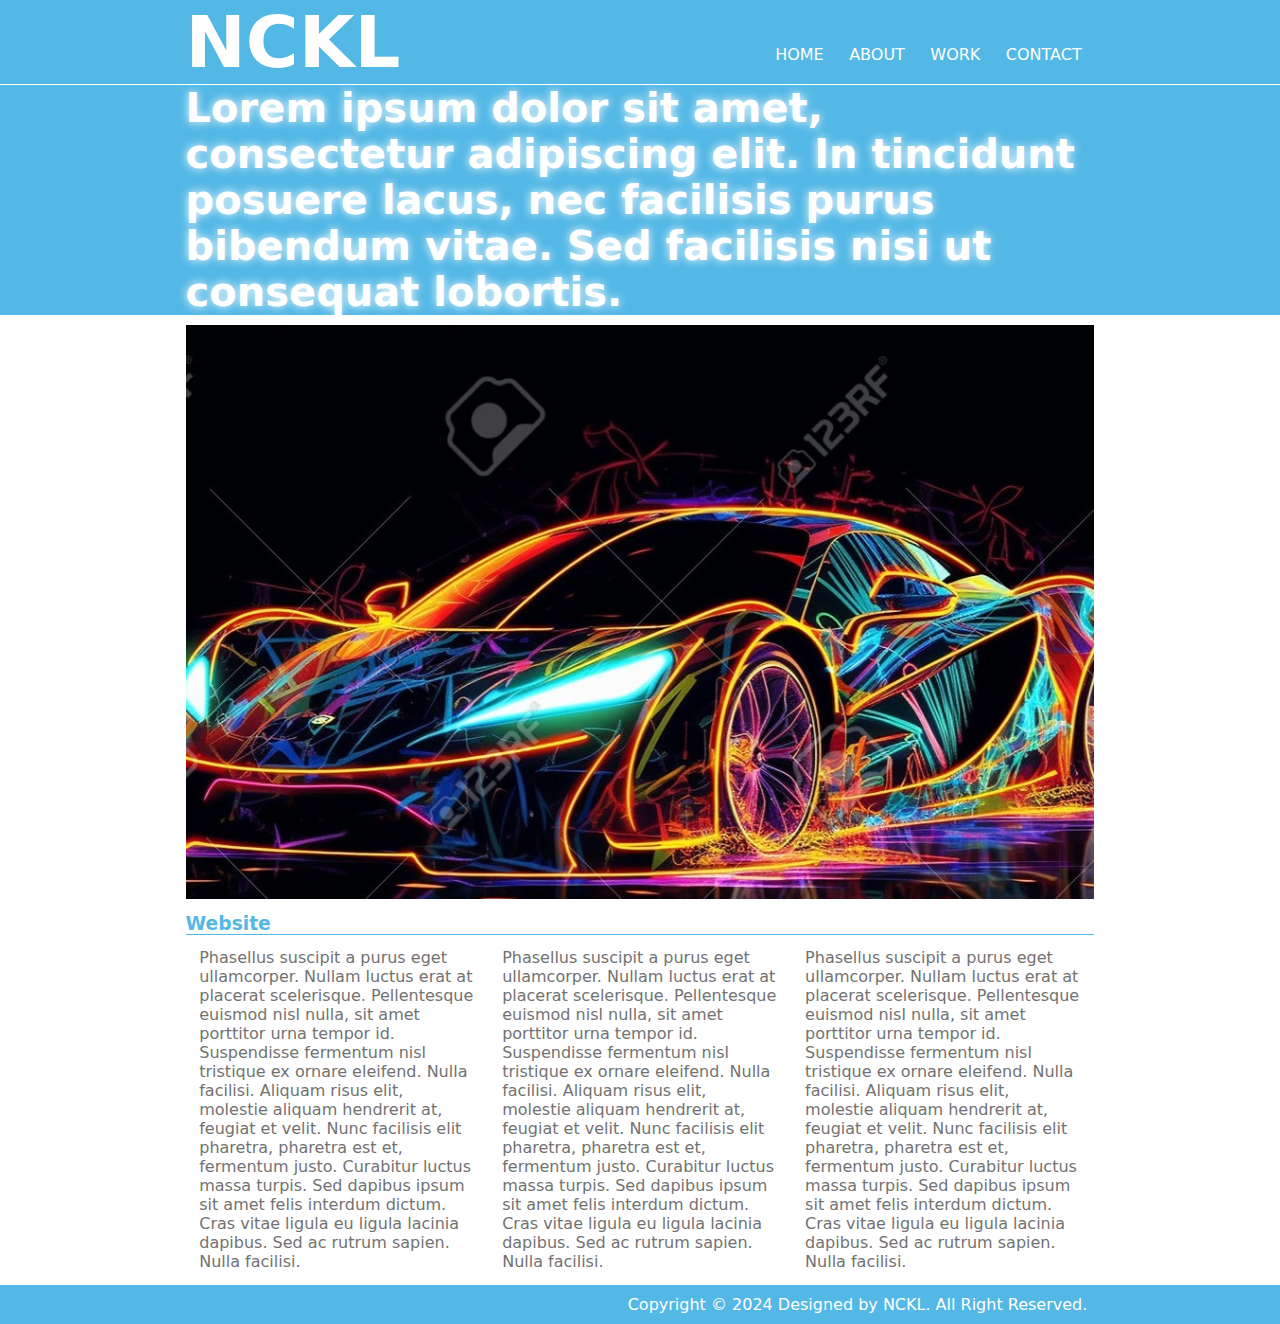
<file: MMDPD016_ApplyingAnimation_FullWebsite_2330033_ChinKaiLok - Copy/index.html>
<!doctype html>
<html>
<head>
<meta charset="utf-8">
<title>bello / Home</title>
<link h href="styles/Styles_1.css" rel="stylesheet" type="text/css">
  <link rel="stylesheet"
href="https://cdnjs.cloudflare.com/ajax/libs/animate.css/4.1.1/animate.min.css"
  />
</head>

<body id="Home">
<header>
<div class="container">
<div id="logo" class="animate__animated animate__fadeInLeftBig">
<h1>NCKL</h1>
</div><!--the end of logo-->
<nav class="animate__animated animate__fadeInRightBig">
<ul>
<a href="index.html" id="homenav"><li>Home</li></a>
<a href="about.html"><li>About</li></a>
<a href="work.html"><li>Work</li></a>
<a href="contact.html"><li>Contact</li></a>
</ul>
</nav>
</div><!--the end of container-->	
</header>

<div id="banner" class="animate__animated animate__fadeInUpBig">
<div class="container">
<p>Lorem ipsum dolor sit amet, consectetur adipiscing elit. In tincidunt posuere lacus, nec facilisis purus bibendum vitae. Sed facilisis nisi ut consequat lobortis.</p>
</div><!--the end of container-->
</div><!--the end of bannner-->
<div id="content">
<div class="container">
<img class="animate__animated animate__fadeInDownBig" src="images/203065538-abstract-futuristic-car-design-in-neon-color-wallpaper-black-background.jpg" width="1400" height="885" alt="banner"/>
	
<div id="content_detail">
<h3>Website</h3>
<div id="content_content">

<div class="content_info">
<p>Phasellus suscipit a purus eget ullamcorper. Nullam luctus erat at placerat scelerisque. Pellentesque euismod nisl nulla, sit amet porttitor urna tempor id. Suspendisse fermentum nisl tristique ex ornare eleifend. Nulla facilisi. Aliquam risus elit, molestie aliquam hendrerit at, feugiat et velit. Nunc facilisis elit pharetra, pharetra est et, fermentum justo. Curabitur luctus massa turpis. Sed dapibus ipsum sit amet felis interdum dictum. Cras vitae ligula eu ligula lacinia dapibus. Sed ac rutrum sapien. Nulla facilisi.</p>
</div><!--the end of content_info-->

<div class="content_info">
<p>Phasellus suscipit a purus eget ullamcorper. Nullam luctus erat at placerat scelerisque. Pellentesque euismod nisl nulla, sit amet porttitor urna tempor id. Suspendisse fermentum nisl tristique ex ornare eleifend. Nulla facilisi. Aliquam risus elit, molestie aliquam hendrerit at, feugiat et velit. Nunc facilisis elit pharetra, pharetra est et, fermentum justo. Curabitur luctus massa turpis. Sed dapibus ipsum sit amet felis interdum dictum. Cras vitae ligula eu ligula lacinia dapibus. Sed ac rutrum sapien. Nulla facilisi.</p>
</div><!--the end of content_info-->
	
<div class="content_info">
<p>Phasellus suscipit a purus eget ullamcorper. Nullam luctus erat at placerat scelerisque. Pellentesque euismod nisl nulla, sit amet porttitor urna tempor id. Suspendisse fermentum nisl tristique ex ornare eleifend. Nulla facilisi. Aliquam risus elit, molestie aliquam hendrerit at, feugiat et velit. Nunc facilisis elit pharetra, pharetra est et, fermentum justo. Curabitur luctus massa turpis. Sed dapibus ipsum sit amet felis interdum dictum. Cras vitae ligula eu ligula lacinia dapibus. Sed ac rutrum sapien. Nulla facilisi.</p>
</div><!--the end of content_info-->
</div><!--the end of content_content-->
</div><!--the end of content_detail-->
</div><!--the end of container-->
</div><!--the end of content-->

<footer>
<div class="container">
<p>Copyright &copy; 2024 Designed by NCKL. All Right Reserved.</p>
</div><!--the end of container-->
</footer>
</body>
</html>
</file>
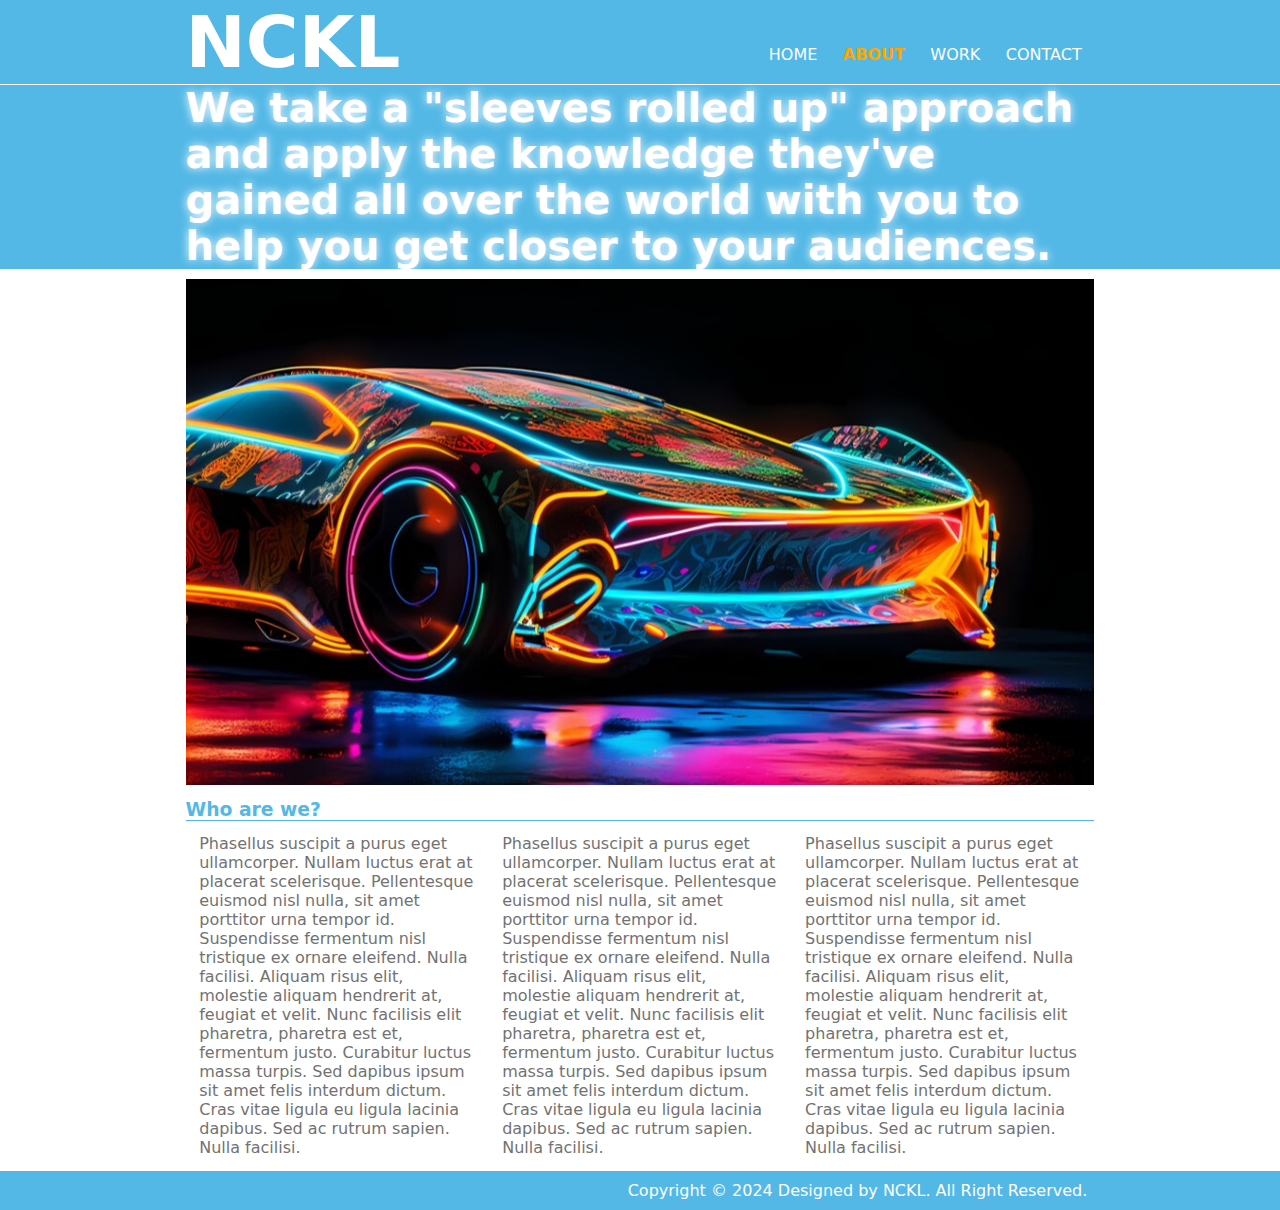
<file: MMDPD016_ApplyingAnimation_FullWebsite_2330033_ChinKaiLok - Copy/about.html>
<!doctype html>
<html>
<head>
<meta charset="utf-8">
<title>bello / about</title>
<link href="styles/Styles_1.css" rel="stylesheet" type="text/css">
  <link rel="stylesheet" href="https://cdnjs.cloudflare.com/ajax/libs/animate.css/4.1.1/animate.min.css"
  />
</head>

<body id="about">
<header>
<div class="container">
<div id="logo" class="animate__animated animate__rubberBand">
<h1>NCKL</h1>
</div><!--the end of logo-->
<nav class="animate__animated animate__backInRight">
<ul>
<a href="index.html" id="homenav"><li>Home</li></a>
<a href="about.html" id="aboutnav"><li>About</li></a>
<a href="work.html" id="worknav"><li>Work</li></a>
<a href="contact.html" id="contactnav"><li>Contact</li></a>
</ul>
</nav>
</div><!--the end of container-->	
</header>

<div id="banner" class="animate__animated animate__fadeInRightBig">
<div class="container">
<p>We take a "sleeves rolled up" approach and apply the knowledge they've gained all over the world with you to help you get closer to your audiences.</p>
</div><!--the end of container-->
</div><!--the end of bannner-->
<div id="content">
<div class="container">
<img class="animate__animated animate__wobble" src="images/ragemun-digital-art-nfc18.jpg" width="1400" height="780" alt="banner"/>
	
<div id="content_detail">
<h3>Who are we?</h3>
<div id="content_content">

<div class="content_info">
<p>Phasellus suscipit a purus eget ullamcorper. Nullam luctus erat at placerat scelerisque. Pellentesque euismod nisl nulla, sit amet porttitor urna tempor id. Suspendisse fermentum nisl tristique ex ornare eleifend. Nulla facilisi. Aliquam risus elit, molestie aliquam hendrerit at, feugiat et velit. Nunc facilisis elit pharetra, pharetra est et, fermentum justo. Curabitur luctus massa turpis. Sed dapibus ipsum sit amet felis interdum dictum. Cras vitae ligula eu ligula lacinia dapibus. Sed ac rutrum sapien. Nulla facilisi.</p>
</div><!--the end of content_info-->

<div class="content_info">
<p>Phasellus suscipit a purus eget ullamcorper. Nullam luctus erat at placerat scelerisque. Pellentesque euismod nisl nulla, sit amet porttitor urna tempor id. Suspendisse fermentum nisl tristique ex ornare eleifend. Nulla facilisi. Aliquam risus elit, molestie aliquam hendrerit at, feugiat et velit. Nunc facilisis elit pharetra, pharetra est et, fermentum justo. Curabitur luctus massa turpis. Sed dapibus ipsum sit amet felis interdum dictum. Cras vitae ligula eu ligula lacinia dapibus. Sed ac rutrum sapien. Nulla facilisi.</p>
</div><!--the end of content_info-->
	
<div class="content_info">
<p>Phasellus suscipit a purus eget ullamcorper. Nullam luctus erat at placerat scelerisque. Pellentesque euismod nisl nulla, sit amet porttitor urna tempor id. Suspendisse fermentum nisl tristique ex ornare eleifend. Nulla facilisi. Aliquam risus elit, molestie aliquam hendrerit at, feugiat et velit. Nunc facilisis elit pharetra, pharetra est et, fermentum justo. Curabitur luctus massa turpis. Sed dapibus ipsum sit amet felis interdum dictum. Cras vitae ligula eu ligula lacinia dapibus. Sed ac rutrum sapien. Nulla facilisi.</p>
</div><!--the end of content_info-->
</div><!--the end of content_content-->
</div><!--the end of content_detail-->
</div><!--the end of container-->
</div><!--the end of content-->

<footer>
<div class="container">
<p>Copyright &copy; 2024 Designed by NCKL. All Right Reserved.</p>
</div><!--the end of container-->
</footer>
</body>
</html>
</file>
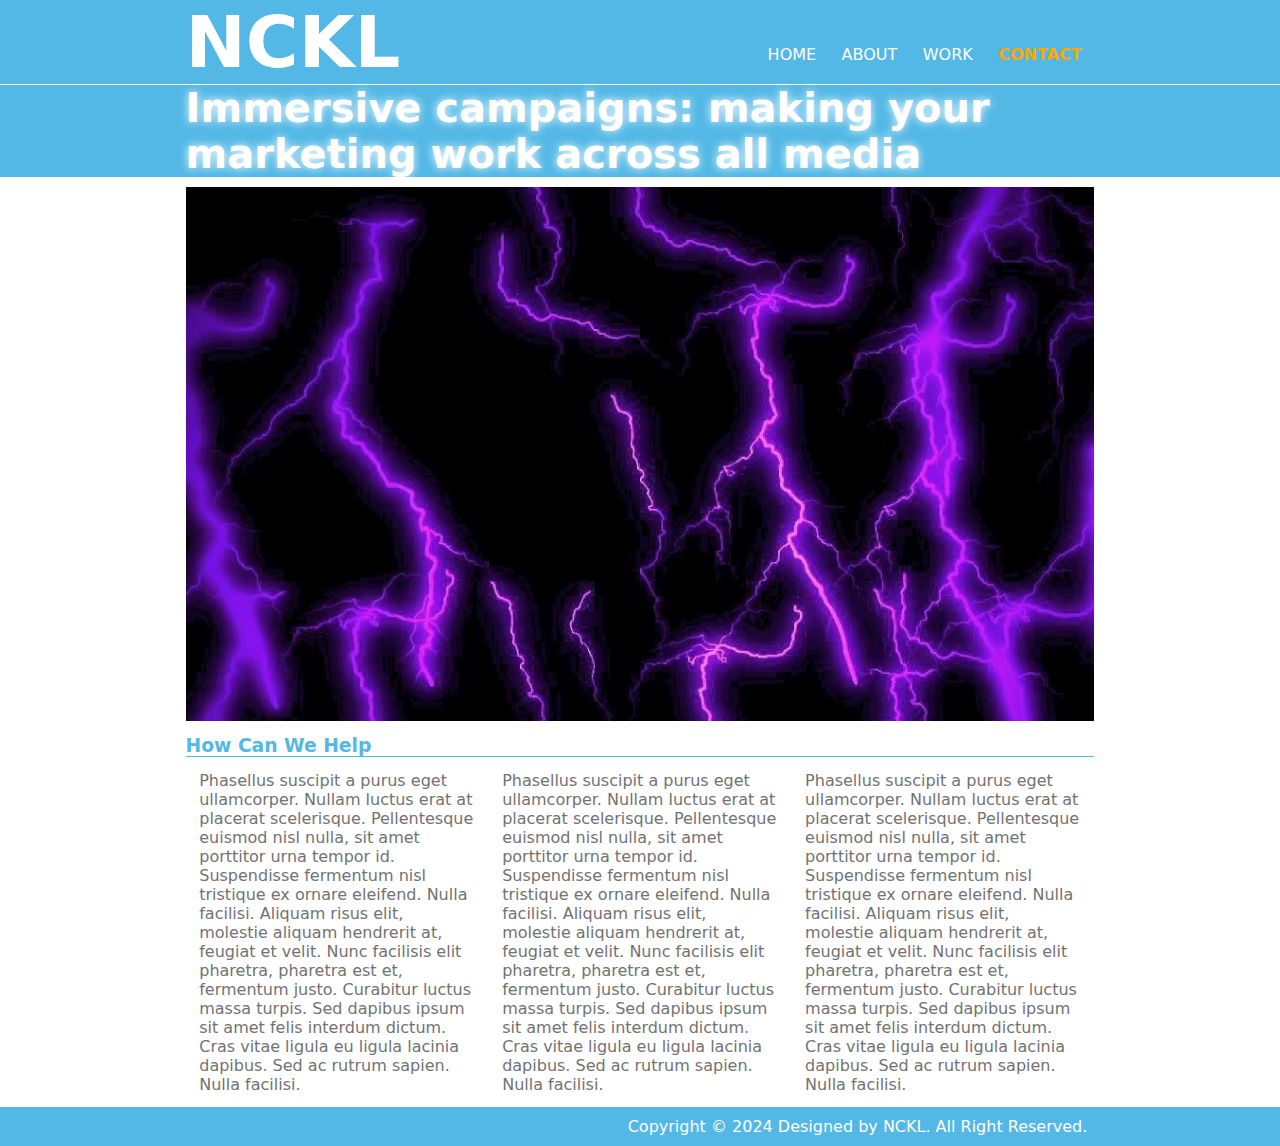
<file: MMDPD016_ApplyingAnimation_FullWebsite_2330033_ChinKaiLok - Copy/contact.html>
<!doctype html>
<html>
<head>
<meta charset="utf-8">
<title>bello / contact</title>
<link h href="styles/Styles_1.css" rel="stylesheet" type="text/css">  <link
    rel="stylesheet"
    href="https://cdnjs.cloudflare.com/ajax/libs/animate.css/4.1.1/animate.min.css"
  />
</head> 

<body id="contact">
<header>
<div class="container">
<div id="logo" class="animate__animated animate__fadeInRightBig">
<h1>NCKL</h1>
</div><!--the end of logo-->
<nav class="animate__animated animate__lightSpeedInRight">
<ul>
<a href="index.html" id="homenav"><li>Home</li></a>
<a href="about.html" id="aboutnav"><li>About</li></a>
<a href="work.html" id="worknav"><li>Work</li></a>
<a href="contact.html" id="contactnav"><li>Contact</li></a>
</ul>
</nav>
</div><!--the end of container-->	
</header>

<div id="banner" class="animate__animated animate__fadeIn">
<div class="container">
<p>Immersive campaigns: making your marketing work across all media</p>
</div><!--the end of container-->
</div><!--the end of bannner-->
<div id="content">
<div class="container">
<img class="animate__animated animate__fadeInUpBig" src="images/edce06e41f37ce37b5128edb58409075.jpg" width="1400" height="823" alt="banner"/>
	
<div id="content_detail">
<h3>How Can We Help</h3>
<div id="content_content">

<div class="content_info">
<p>Phasellus suscipit a purus eget ullamcorper. Nullam luctus erat at placerat scelerisque. Pellentesque euismod nisl nulla, sit amet porttitor urna tempor id. Suspendisse fermentum nisl tristique ex ornare eleifend. Nulla facilisi. Aliquam risus elit, molestie aliquam hendrerit at, feugiat et velit. Nunc facilisis elit pharetra, pharetra est et, fermentum justo. Curabitur luctus massa turpis. Sed dapibus ipsum sit amet felis interdum dictum. Cras vitae ligula eu ligula lacinia dapibus. Sed ac rutrum sapien. Nulla facilisi.</p>
</div><!--the end of content_info-->

<div class="content_info">
<p>Phasellus suscipit a purus eget ullamcorper. Nullam luctus erat at placerat scelerisque. Pellentesque euismod nisl nulla, sit amet porttitor urna tempor id. Suspendisse fermentum nisl tristique ex ornare eleifend. Nulla facilisi. Aliquam risus elit, molestie aliquam hendrerit at, feugiat et velit. Nunc facilisis elit pharetra, pharetra est et, fermentum justo. Curabitur luctus massa turpis. Sed dapibus ipsum sit amet felis interdum dictum. Cras vitae ligula eu ligula lacinia dapibus. Sed ac rutrum sapien. Nulla facilisi.</p>
</div><!--the end of content_info-->
	
<div class="content_info">
<p>Phasellus suscipit a purus eget ullamcorper. Nullam luctus erat at placerat scelerisque. Pellentesque euismod nisl nulla, sit amet porttitor urna tempor id. Suspendisse fermentum nisl tristique ex ornare eleifend. Nulla facilisi. Aliquam risus elit, molestie aliquam hendrerit at, feugiat et velit. Nunc facilisis elit pharetra, pharetra est et, fermentum justo. Curabitur luctus massa turpis. Sed dapibus ipsum sit amet felis interdum dictum. Cras vitae ligula eu ligula lacinia dapibus. Sed ac rutrum sapien. Nulla facilisi.</p>
</div><!--the end of content_info-->
</div><!--the end of content_content-->
</div><!--the end of content_detail-->
</div><!--the end of container-->
</div><!--the end of content-->

<footer>
<div class="container">
<p>Copyright &copy; 2024 Designed by NCKL. All Right Reserved.</p>
</div><!--the end of container-->
</footer>
</body>
</html>
</file>
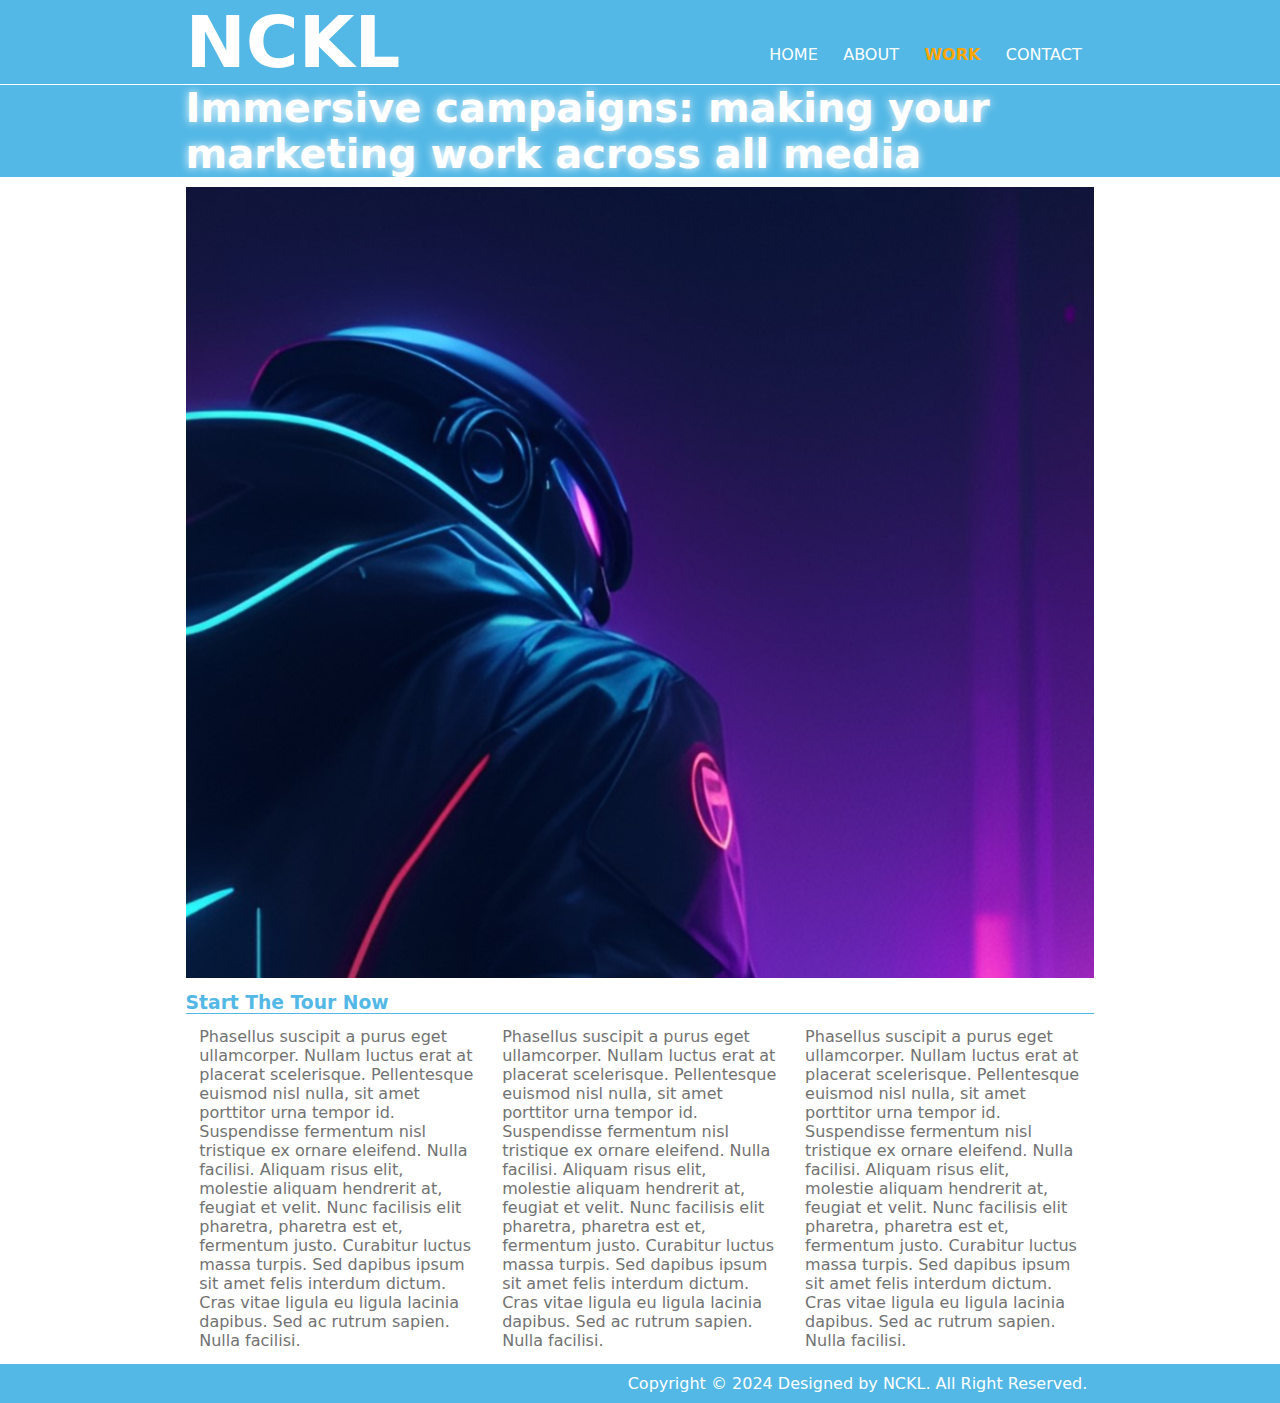
<file: MMDPD016_ApplyingAnimation_FullWebsite_2330033_ChinKaiLok - Copy/work.html>
<!doctype html>
<html>
<head>
<meta charset="utf-8">
<title>bello / work</title>
<link h href="styles/Styles_1.css" rel="stylesheet" type="text/css">
<link rel="stylesheet" href="https://cdnjs.cloudflare.com/ajax/libs/animate.css/4.1.1/animate.min.css"
  />
</head>

<body id="work">
<header>
<div class="container">
<div id="logo" class="animate__animated animate__lightSpeedInRight">
<h1>NCKL</h1>
</div><!--the end of logo-->
<nav class="animate__animated animate__bounceInLeft">
<ul>
<a href="index.html" id="homenav"><li>Home</li></a>
<a href="about.html" id="aboutnav"><li>About</li></a>
<a href="work.html" id="worknav"><li>Work</li></a>
<a href="contact.html" id="contactnav"><li>Contact</li></a>
</ul>
</nav>
</div><!--the end of container-->	
</header>

<div id="banner" class="animate__animated animate__flash">
<div class="container">
<p>Immersive campaigns: making your marketing work across all media</p>
</div><!--the end of container-->
</div><!--the end of bannner-->
<div id="content">
<div class="container">
<img class="animate__animated animate__fadeInUpBig" src="images/b4.jpg" width="1400" height="1221" alt="banner"/>
	
<div id="content_detail">
<h3>Start The Tour Now</h3>
<div id="content_content">

<div class="content_info">
<p>Phasellus suscipit a purus eget ullamcorper. Nullam luctus erat at placerat scelerisque. Pellentesque euismod nisl nulla, sit amet porttitor urna tempor id. Suspendisse fermentum nisl tristique ex ornare eleifend. Nulla facilisi. Aliquam risus elit, molestie aliquam hendrerit at, feugiat et velit. Nunc facilisis elit pharetra, pharetra est et, fermentum justo. Curabitur luctus massa turpis. Sed dapibus ipsum sit amet felis interdum dictum. Cras vitae ligula eu ligula lacinia dapibus. Sed ac rutrum sapien. Nulla facilisi.</p>
</div><!--the end of content_info-->

<div class="content_info">
<p>Phasellus suscipit a purus eget ullamcorper. Nullam luctus erat at placerat scelerisque. Pellentesque euismod nisl nulla, sit amet porttitor urna tempor id. Suspendisse fermentum nisl tristique ex ornare eleifend. Nulla facilisi. Aliquam risus elit, molestie aliquam hendrerit at, feugiat et velit. Nunc facilisis elit pharetra, pharetra est et, fermentum justo. Curabitur luctus massa turpis. Sed dapibus ipsum sit amet felis interdum dictum. Cras vitae ligula eu ligula lacinia dapibus. Sed ac rutrum sapien. Nulla facilisi.</p>
</div><!--the end of content_info-->
	
<div class="content_info">
<p>Phasellus suscipit a purus eget ullamcorper. Nullam luctus erat at placerat scelerisque. Pellentesque euismod nisl nulla, sit amet porttitor urna tempor id. Suspendisse fermentum nisl tristique ex ornare eleifend. Nulla facilisi. Aliquam risus elit, molestie aliquam hendrerit at, feugiat et velit. Nunc facilisis elit pharetra, pharetra est et, fermentum justo. Curabitur luctus massa turpis. Sed dapibus ipsum sit amet felis interdum dictum. Cras vitae ligula eu ligula lacinia dapibus. Sed ac rutrum sapien. Nulla facilisi.</p>
</div><!--the end of content_info-->
</div><!--the end of content_content-->
</div><!--the end of content_detail-->
</div><!--the end of container-->
</div><!--the end of content-->

<footer>
<div class="container">
<p>Copyright &copy; 2024 Designed by NCKL. All Right Reserved.</p>
</div><!--the end of container-->
</footer>
</body>
</html>
</file>
<file: MMDPD016_ApplyingAnimation_FullWebsite_2330033_ChinKaiLok - Copy/styles/Styles_1.css>
@charset "utf-8";
/* CSS Document */

*{
	margin: 0;
	padding: 0;
	box-sizing: border-box;
}
body{
	background-color: rgba(83,184,230,1.00);
	color: rgba(255,255,255,1.00);
	font-family: "Lucida Grande", "Lucida Sans Unicode", "Lucida Sans", "DejaVu Sans", Verdana, "sans-serif";
}

.container{
	width: 71%;
	margin: auto;
}
header{
	border-bottom: solid 1px rgba(255,255,255,1.00);
	overflow: hidden;
}

#logo{
	width: 30%;
	float: left;
	font-size: 36px;
	text-transform: uppercase;
	transition: linear 1s,letter-spacing 1s;
}
#logo:hover{
	color: rgba(255,133,0,1.00);
	letter-spacing: 5px;
}
nav{
	width: 70%;
	float: left;
	padding: 45px 0 0 0;
}
nav ul{
	list-style-type: none;
	display: flex;
	justify-content: flex-end;
	/*float: right;*/
	/*width: 45%;*/
}
nav ul a{
	text-decoration: none;
	color: white;
	text-transform: uppercase;
	float: left;
	padding: 0 2%;
}
nav ul a li{
	width: 25%;
}

nav ul a:hover{
	color: rgba(255,133,0,1.00);
}

#banner{
	clear: both;
	font-size: 40px;
	font-weight: bold;
	text-shadow: 0px 0px 10px #FFFFFF;
	transition: 1s;
} 
#banner:hover{
	text-shadow: 0px 0px 0px #FFFFFF;
}
#content{
	background-color: white;
	color: rgba(114,114,114,1.00);
	overflow: hidden;
	
}
#content img{
	width: 100%;
	height: auto;
	margin: 10px 0;
}
#content h3{
	color:  rgba(83,184,230,1.00);
	border-bottom: solid 1px  rgba(83,184,230,1.00);
}

#content_content{
	display: flex;
	flex-wrap: wrap;
}
#content .content_info{
	/*width: 30%;
	float: left;*/
	margin: 1.5%;
	flex: 30%;
}

footer{
	text-align: right;
	padding: 10px;
}
body#home a#homenav, body#about a#aboutnav, body#work a#worknav, body#contact a#contactnav{
	color: orange;
	font-weight: 900;
}
@media(max-width:1000px){
	#logo{
		width: 100%;
		display: flex;
		justify-content: center;
	}
	nav{
		width: 100%;
		padding: 0;
	}
	nav ul{
		justify-content: center;
	}
	#content .content_info{
		flex: 97%;
	}
}
</file>
